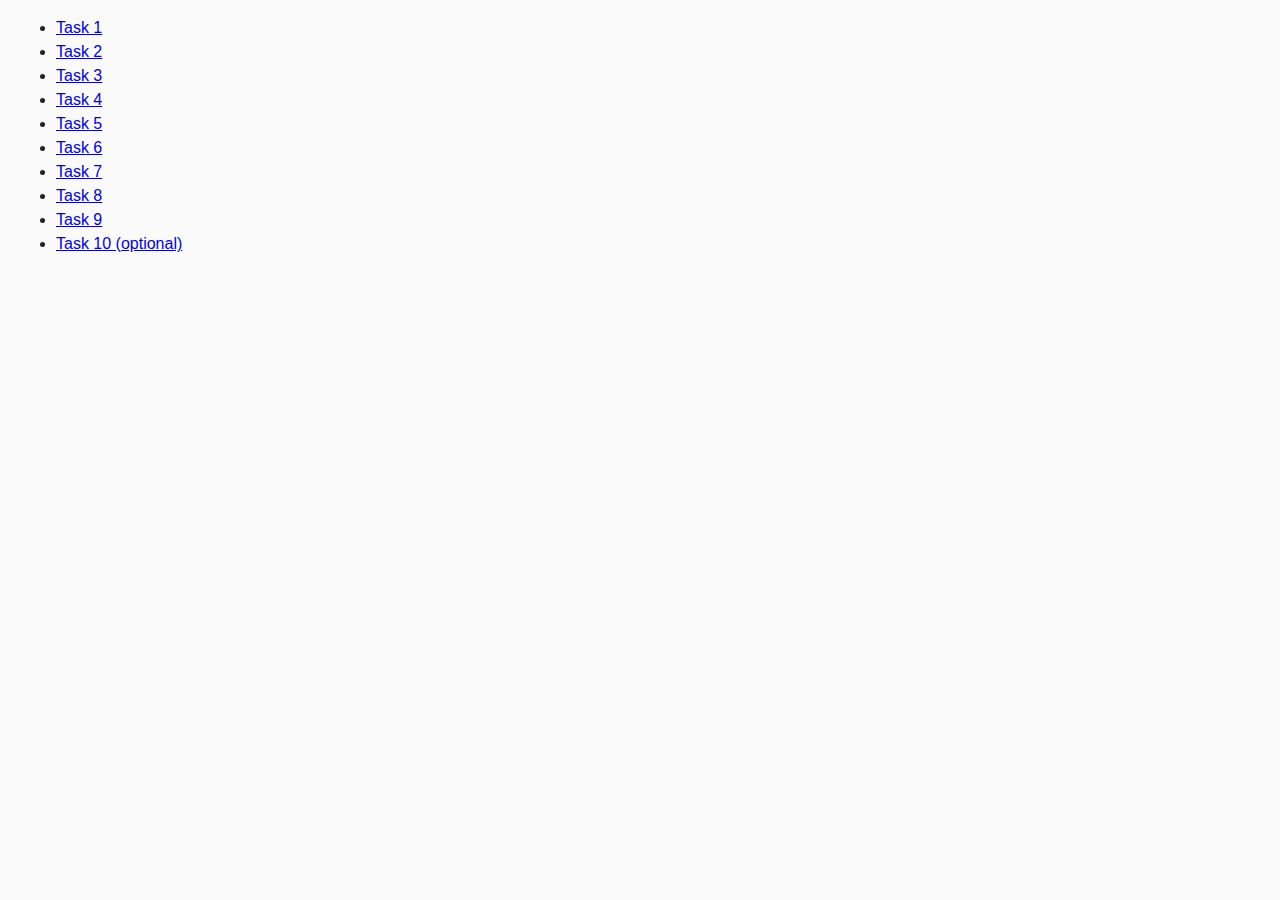
<file: index.html>
<!DOCTYPE html>
<html lang="ru">

<head>
  <meta charset="UTF-8" />
  <meta http-equiv="X-UA-Compatible" content="IE=edge" />
  <meta name="viewport" content="width=device-width, initial-scale=1.0" />
  <title>Homework 6</title>
  <link rel="stylesheet" href="css/common.css" />
  <link rel="stylesheet" href="css/task_3.css" />
</head>

<body>
  <ul>
    <li><a href="task-01.html">Task 1</a></li>
    <li><a href="task-02.html">Task 2</a></li>
    <li><a href="task-03.html">Task 3</a></li>
    <li><a href="task-04.html">Task 4</a></li>
    <li><a href="task-05.html">Task 5</a></li>
    <li><a href="task-06.html">Task 6</a></li>
    <li><a href="task-07.html">Task 7</a></li>
    <li><a href="task-08.html">Task 8</a></li>
    <li><a href="task-09.html">Task 9</a></li>
    <li><a href="task-10.html">Task 10 (optional)</a></li>
  </ul>
</body>

</html>
</file>
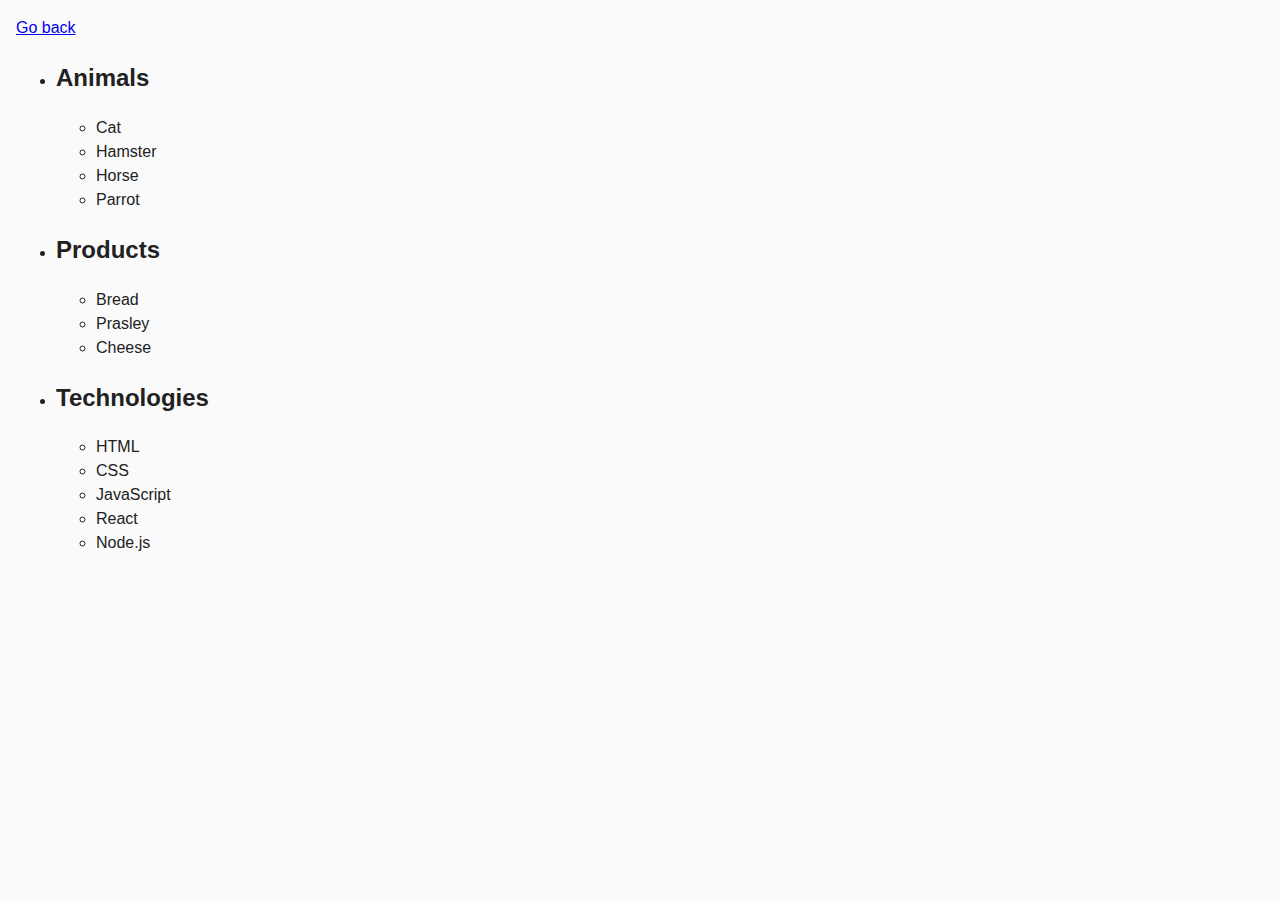
<file: task-01.html>
<!DOCTYPE html>
<html lang="ru">
  <head>
    <meta charset="UTF-8" />
    <meta http-equiv="X-UA-Compatible" content="IE=edge" />
    <meta name="viewport" content="width=device-width, initial-scale=1.0" />
    <title>Task 1</title>
    <link rel="stylesheet" href="css/common.css" />
  </head>
  <body>
    <p><a href="index.html">Go back</a></p>

    <ul id="categories">
      <li class="item">
        <h2>Animals</h2>

        <ul>
          <li>Cat</li>
          <li>Hamster</li>
          <li>Horse</li>
          <li>Parrot</li>
        </ul>
      </li>
      <li class="item">
        <h2>Products</h2>

        <ul>
          <li>Bread</li>
          <li>Prasley</li>
          <li>Cheese</li>
        </ul>
      </li>
      <li class="item">
        <h2>Technologies</h2>

        <ul>
          <li>HTML</li>
          <li>CSS</li>
          <li>JavaScript</li>
          <li>React</li>
          <li>Node.js</li>
        </ul>
      </li>
    </ul>

    <script src="js/task-01.js" type="module"></script>
  </body>
</html>
</file>
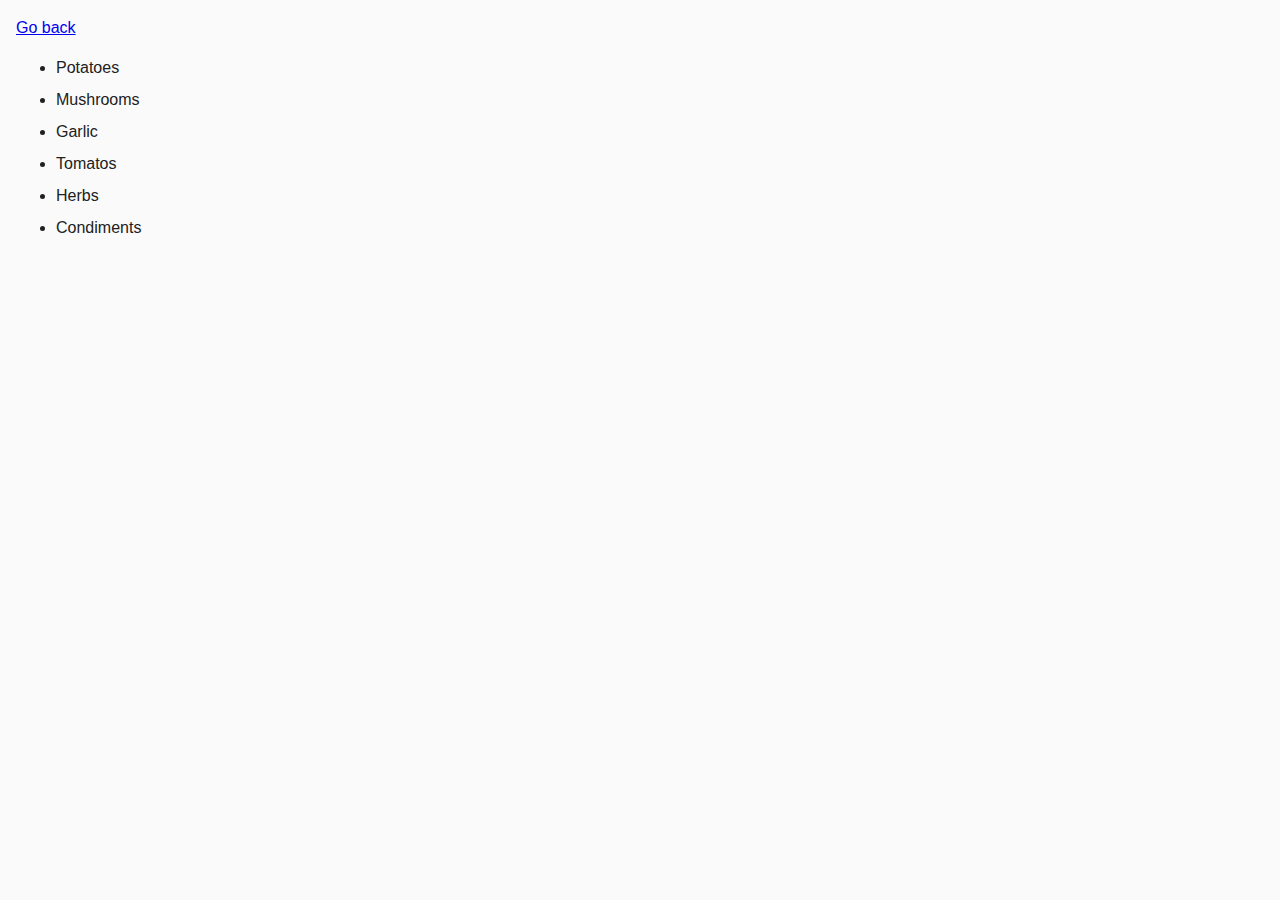
<file: task-02.html>
<!DOCTYPE html>
<html lang="ru">
  <head>
    <meta charset="UTF-8" />
    <meta http-equiv="X-UA-Compatible" content="IE=edge" />
    <meta name="viewport" content="width=device-width, initial-scale=1.0" />
    <title>Task 2</title>
    <link rel="stylesheet" href="css/common.css" />
    <style>
      .item {
        font-weight: 500;
      }

      .item:not(:last-child) {
        margin-bottom: 8px;
      }
    </style>
  </head>
  <body>
    <p><a href="index.html">Go back</a></p>

    <ul id="ingredients"></ul>

    <script src="js/task-02.js" type="module"></script>
  </body>
</html>
</file>
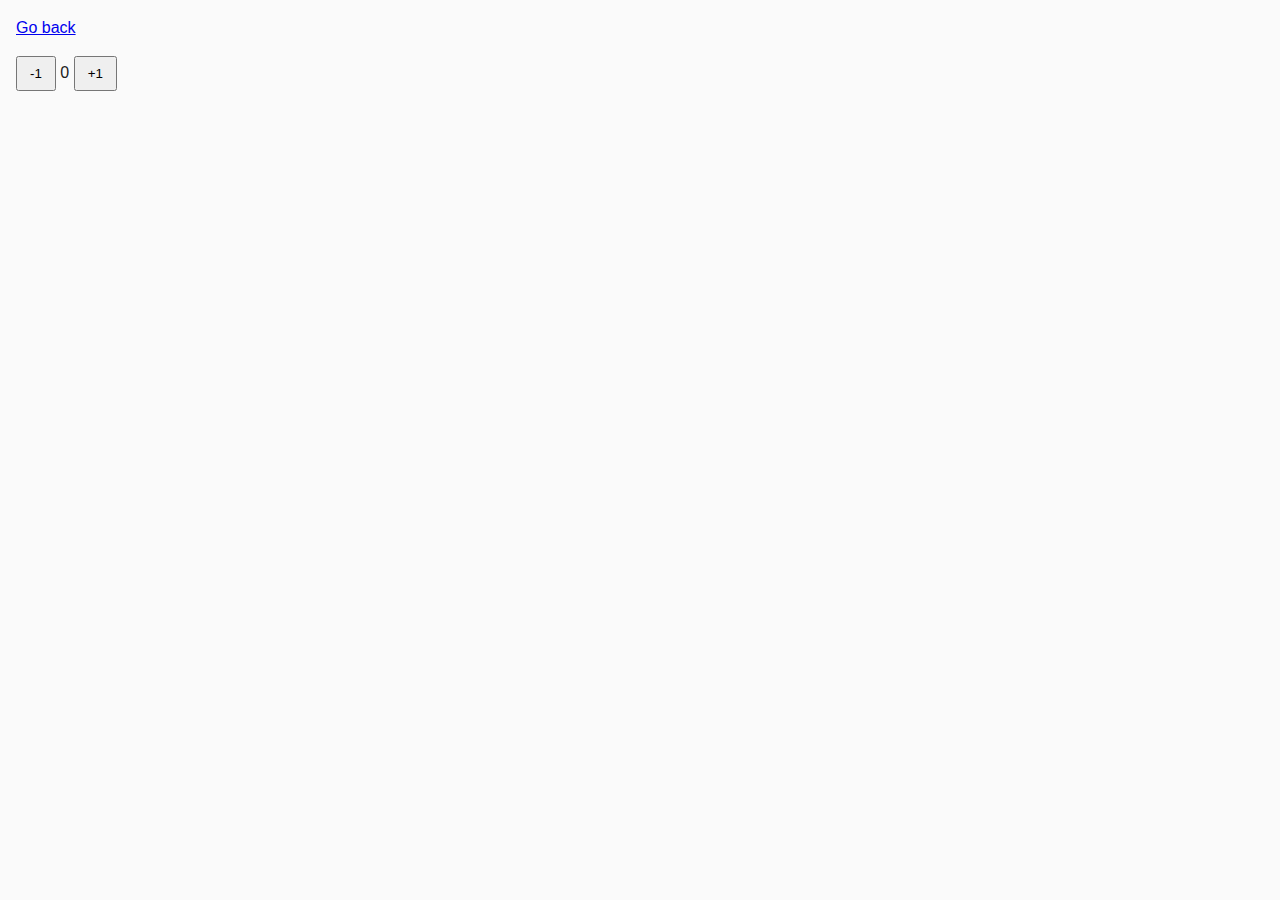
<file: task-04.html>
<!DOCTYPE html>
<html lang="ru">
  <head>
    <meta charset="UTF-8" />
    <meta http-equiv="X-UA-Compatible" content="IE=edge" />
    <meta name="viewport" content="width=device-width, initial-scale=1.0" />
    <title>Task 4</title>
    <link rel="stylesheet" href="css/common.css" />
  </head>
  <body>
    <p><a href="index.html">Go back</a></p>

    <div id="counter">
      <button type="button" data-action="decrement">-1</button>
      <span id="value">0</span>
      <button type="button" data-action="increment">+1</button>
    </div>

    <script src="js/task-04.js" type="module"></script>
  </body>
</html>
</file>
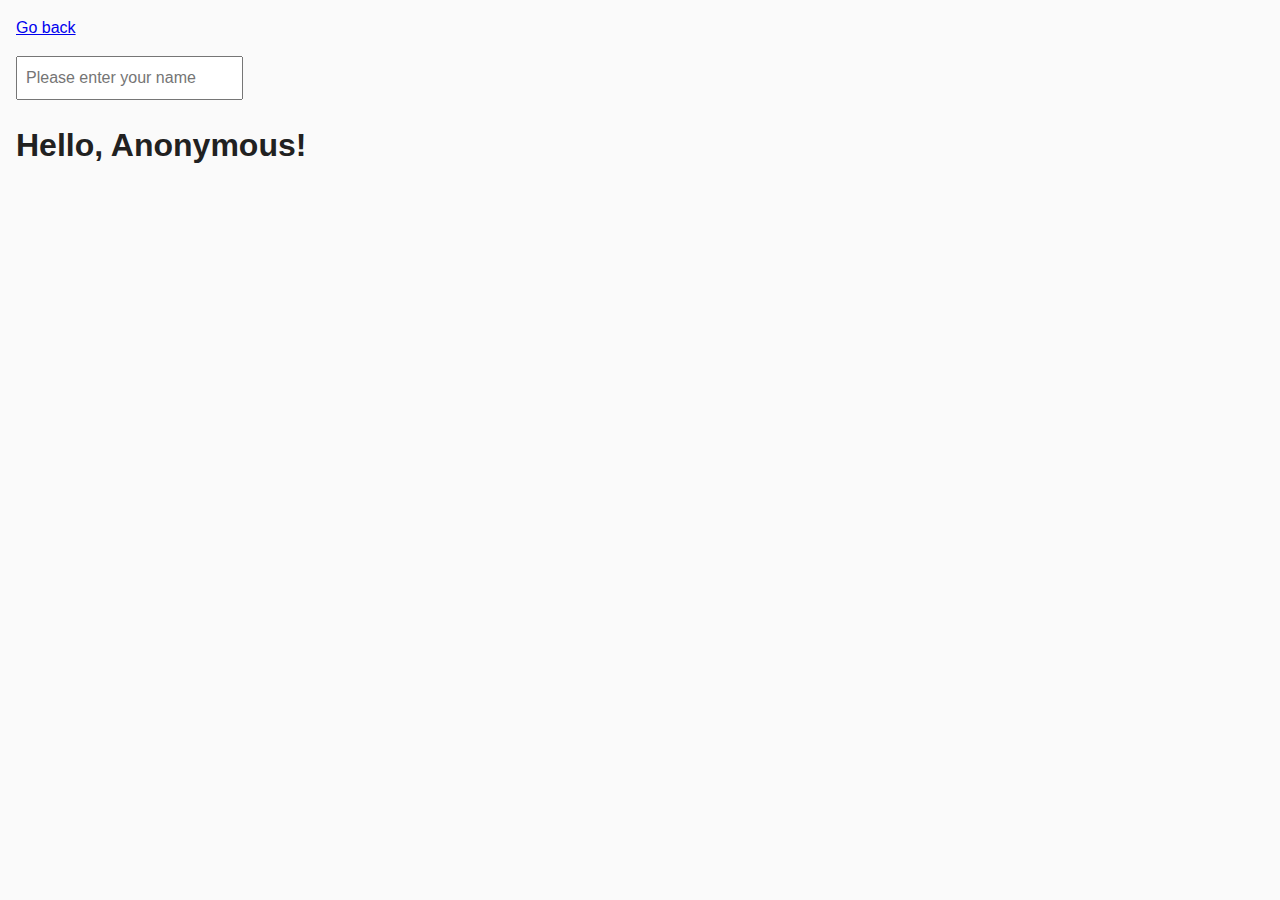
<file: task-05.html>
<!DOCTYPE html>
<html lang="ru">
  <head>
    <meta charset="UTF-8" />
    <meta http-equiv="X-UA-Compatible" content="IE=edge" />
    <meta name="viewport" content="width=device-width, initial-scale=1.0" />
    <title>Task 5</title>
    <link rel="stylesheet" href="css/common.css" />
  </head>
  <body>
    <p><a href="index.html">Go back</a></p>

    <input type="text" id="name-input" placeholder="Please enter your name" />
    <h1>Hello, <span id="name-output">Anonymous</span>!</h1>

    <script src="js/task-05.js" type="module"></script>
  </body>
</html>
</file>
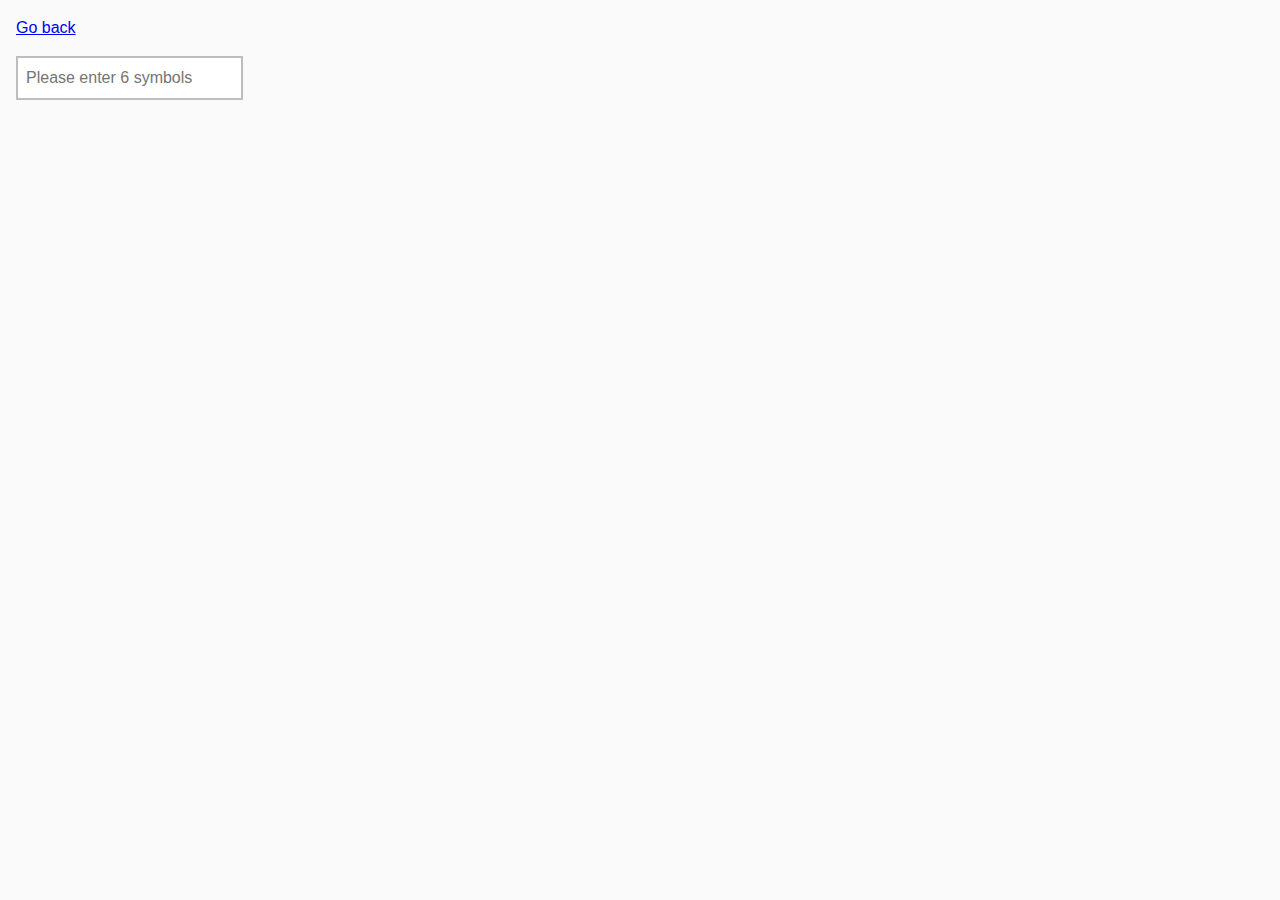
<file: task-06.html>
<!DOCTYPE html>
<html lang="ru">

<head>
  <meta charset="UTF-8" />
  <meta http-equiv="X-UA-Compatible" content="IE=edge" />
  <meta name="viewport" content="width=device-width, initial-scale=1.0" />
  <title>Task 6</title>
  <link rel="stylesheet" href="css/common.css" />
  <style>
    #validation-input {
      border: 2px solid #bdbdbd;
    }

    #validation-input.valid {
      border-color: #4caf50;
    }

    #validation-input.invalid {
      border-color: #f44336;
    }
  </style>
</head>

<body>
  <p><a href="index.html">Go back</a></p>

  <input type="text" id="validation-input" data-length="6" placeholder="Please enter 6 symbols" />

  <script src="js/task-06.js" type="module"></script>
</body>

</html>
</file>
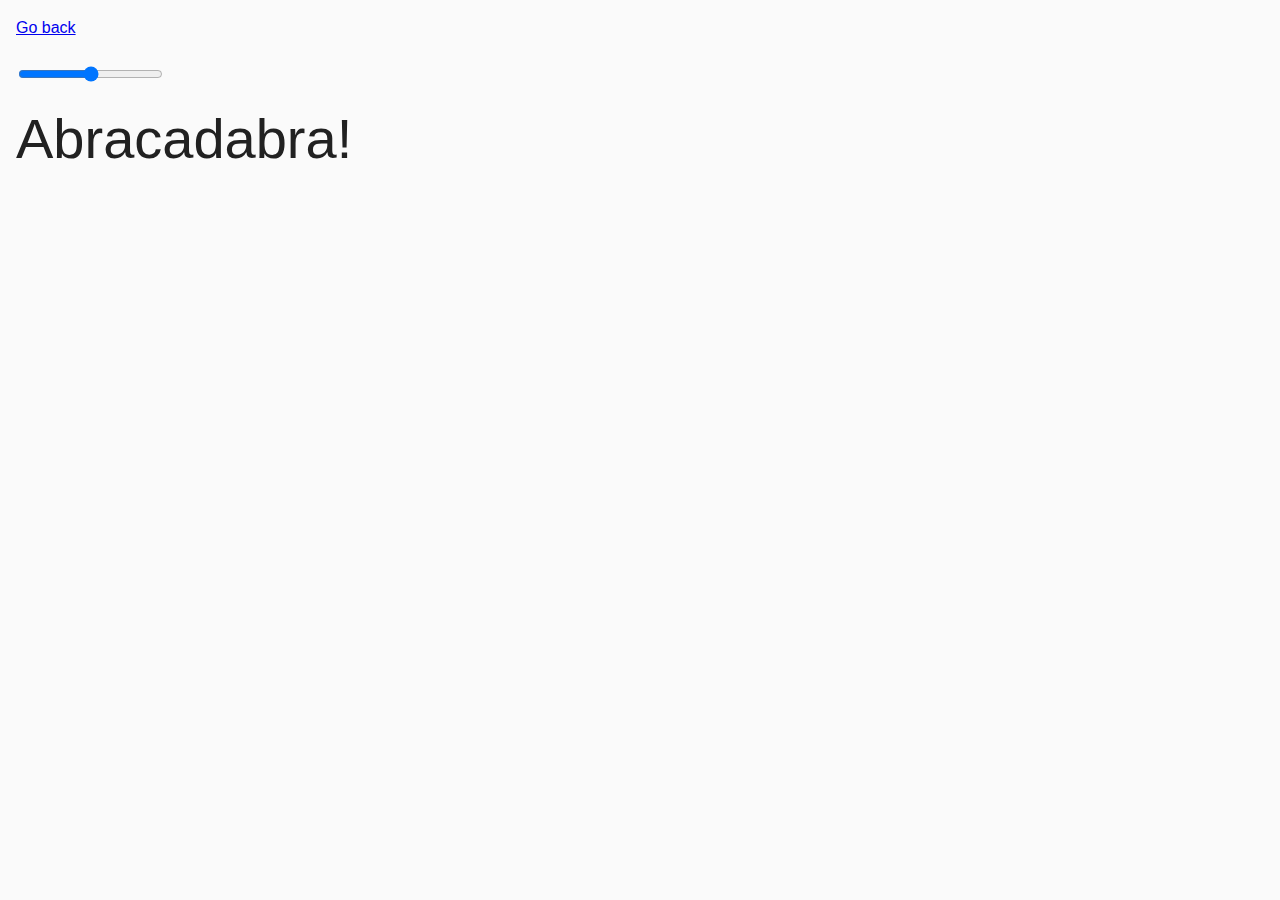
<file: task-07.html>
<!DOCTYPE html>
<html lang="ru">
  <head>
    <meta charset="UTF-8" />
    <meta http-equiv="X-UA-Compatible" content="IE=edge" />
    <meta name="viewport" content="width=device-width, initial-scale=1.0" />
    <title>Task 7</title>
    <link rel="stylesheet" href="css/common.css" />
  </head>
  <body>
    <p><a href="index.html">Go back</a></p>

    <input id="font-size-control" type="range" min="16" max="96" />
    <br />
    <span id="text">Abracadabra!</span>

    <script src="js/task-07.js" type="module"></script>
  </body>
</html>
</file>
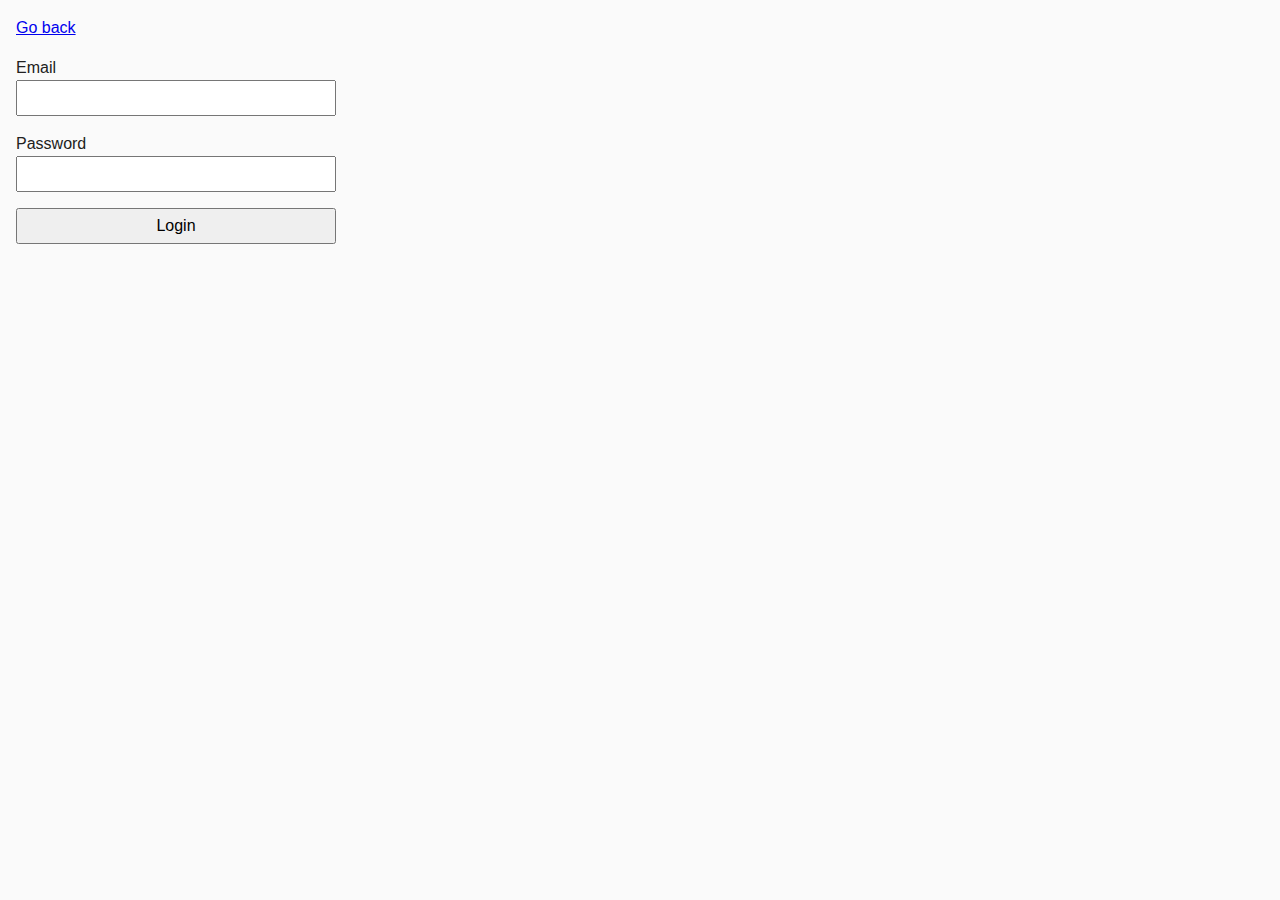
<file: task-08.html>
<!DOCTYPE html>
<html lang="ru">
  <head>
    <meta charset="UTF-8" />
    <meta http-equiv="X-UA-Compatible" content="IE=edge" />
    <meta name="viewport" content="width=device-width, initial-scale=1.0" />
    <title>Task 8</title>
    <link rel="stylesheet" href="css/common.css" />
    <style>
      .login-form {
        max-width: 320px;
        display: flex;
        flex-direction: column;
      }

      .login-form label {
        margin-bottom: 16px;
      }

      .login-form input,
      .login-form button {
        width: 100%;
        padding: 4px;
        font: inherit;
      }
    </style>
  </head>
  <body>
    <p><a href="index.html">Go back</a></p>

    <form class="login-form">
      <label>
        Email
        <input type="email" name="email" />
      </label>
      <label>
        Password
        <input type="password" name="password" />
      </label>
      <button type="submit">Login</button>
    </form>

    <script src="js/task-08.js" type="module"></script>
  </body>
</html>
</file>
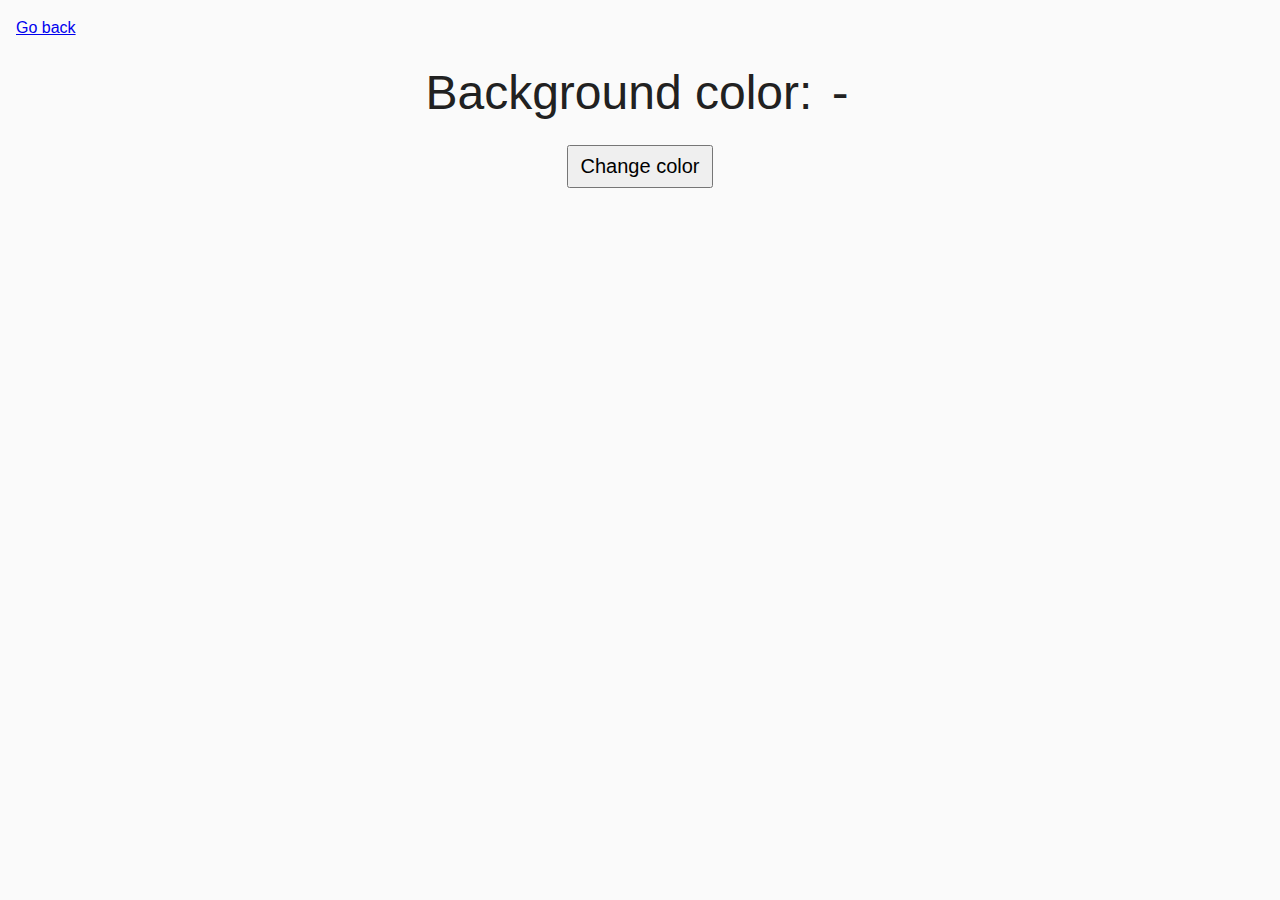
<file: task-09.html>
<!DOCTYPE html>
<html lang="ru">
  <head>
    <meta charset="UTF-8" />
    <meta http-equiv="X-UA-Compatible" content="IE=edge" />
    <meta name="viewport" content="width=device-width, initial-scale=1.0" />
    <title>Task 9</title>
    <link rel="stylesheet" href="css/common.css" />
    <style>
      .widget {
        text-align: center;
      }

      .widget p {
        margin-top: 0;
        margin-bottom: 16px;
        font-size: 48px;
      }

      .widget span {
        font-family: monospace;
      }

      .widget button {
        padding: 8px 12px;
        font-size: 20px;
        cursor: pointer;
      }
    </style>
  </head>
  <body>
    <p><a href="index.html">Go back</a></p>

    <div class="widget">
      <p>Background color: <span class="color">-</span></p>
      <button type="button" class="change-color">Change color</button>
    </div>

    <script src="js/task-09.js" type="module"></script>
  </body>
</html>
</file>
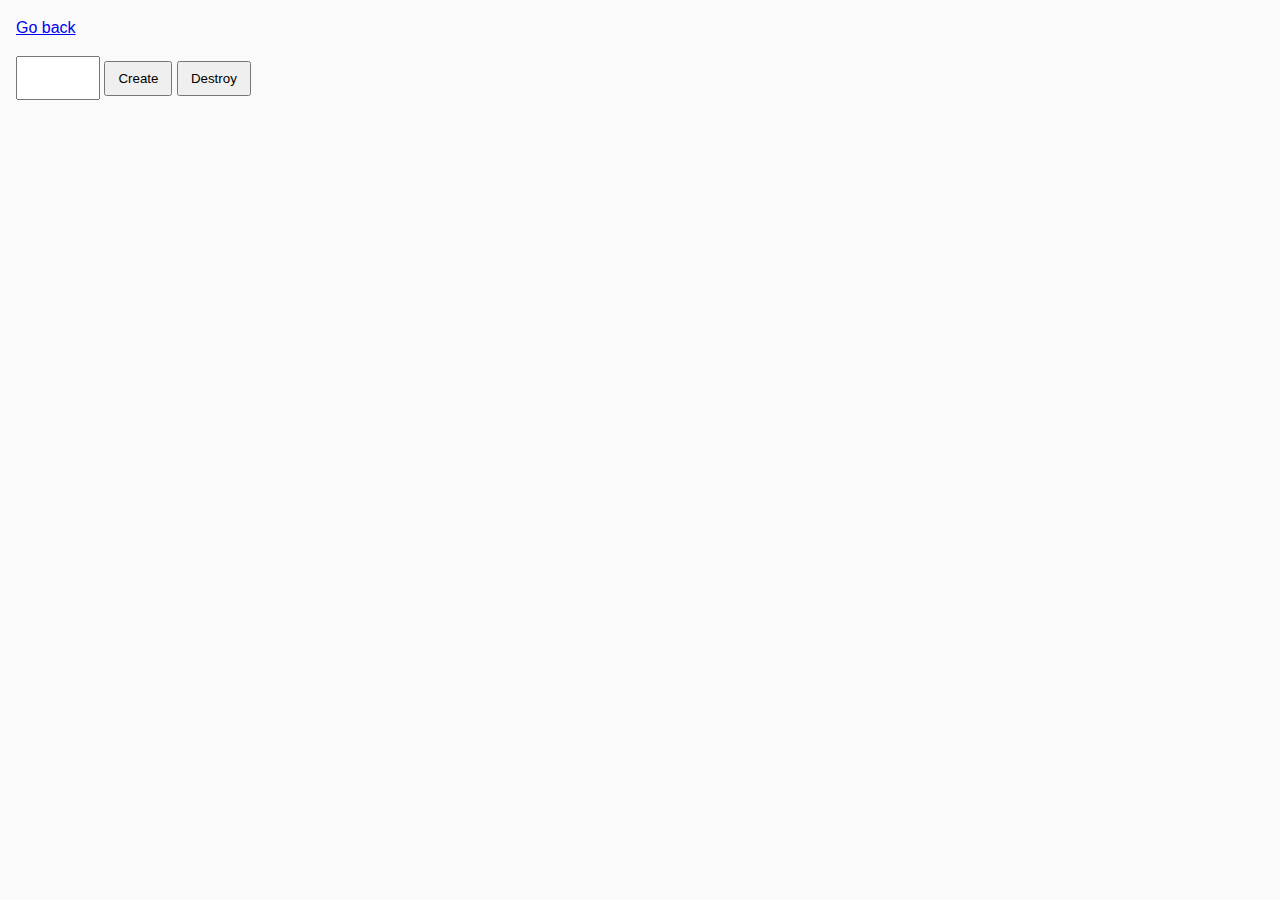
<file: task-10.html>
<!DOCTYPE html>
<html lang="ru">
  <head>
    <meta charset="UTF-8" />
    <meta http-equiv="X-UA-Compatible" content="IE=edge" />
    <meta name="viewport" content="width=device-width, initial-scale=1.0" />
    <title>Task 10 (optional)</title>
    <link rel="stylesheet" href="css/common.css" />
  </head>
  <body>
    <p><a href="index.html">Go back</a></p>

    <div id="controls">
      <input type="number" min="1" max="100" step="1" />
      <button type="button" data-create>Create</button>
      <button type="button" data-destroy>Destroy</button>
    </div>

    <div id="boxes"></div>

    <script src="js/task-10.js" type="module"></script>
  </body>
</html>
</file>
<file: css/common.css>
* {
  box-sizing: border-box;
}

body {
  margin: 16px;
  font-family: -apple-system, BlinkMacSystemFont, 'Segoe UI', Roboto, Oxygen,
    Ubuntu, Cantarell, 'Open Sans', 'Helvetica Neue', sans-serif;
  -webkit-font-smoothing: antialiased;
  -moz-osx-font-smoothing: grayscale;
  background-color: #fafafa;
  color: #212121;
  line-height: 1.5;
}

input {
  padding: 8px;
  font: inherit;
}

button {
  padding: 8px 12px;
  cursor: pointer;
}
</file>
<file: css/task_3.css>
.gallery {
display: flex;
    gap: 15px;
    align-items: center;
    list-style-type: none;
    justify-content: center;
}

.gallery-img {
    width: 400px;
}
</file>
